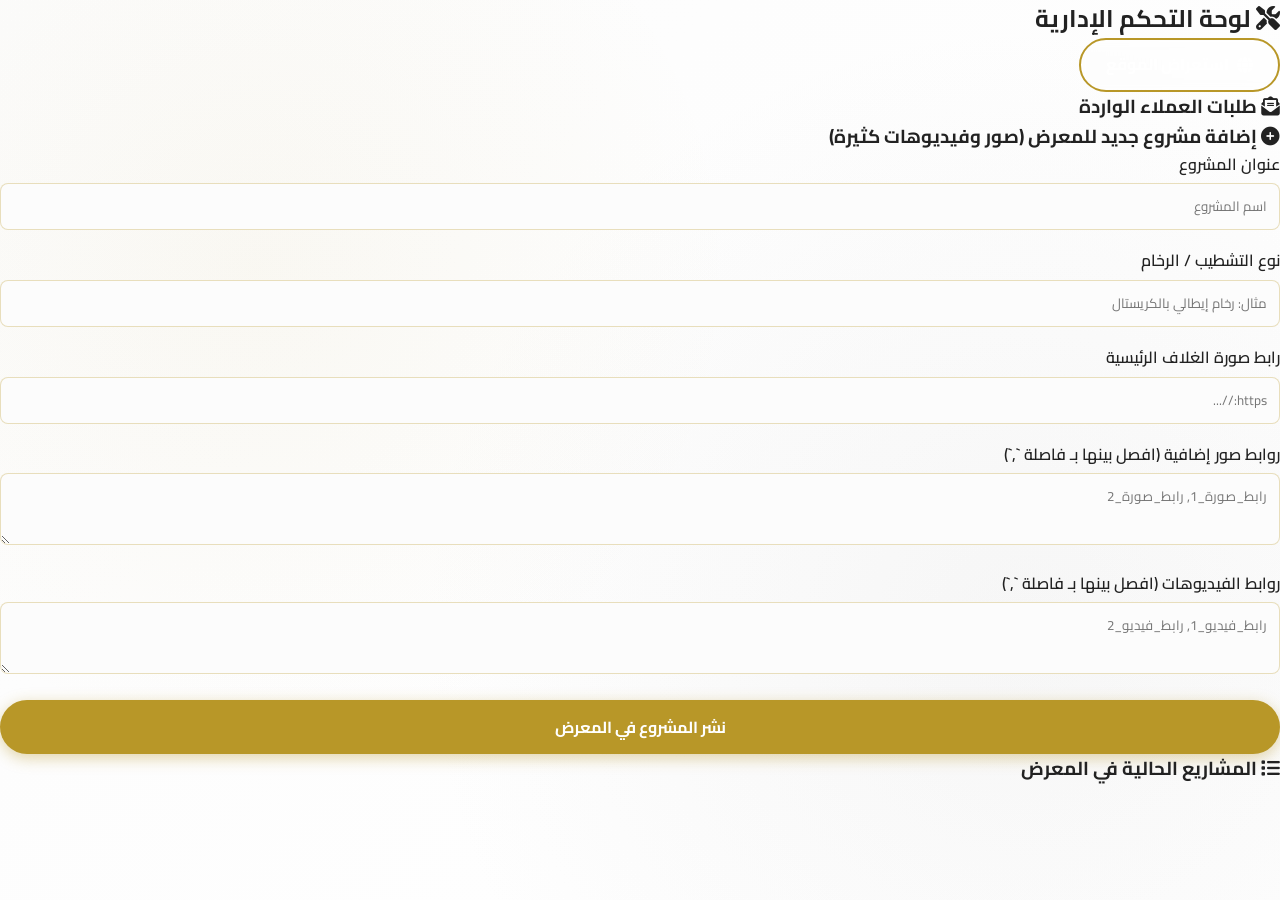
<file: admin.html>
<!DOCTYPE html>
<html lang="ar" dir="rtl">
<head>
    <meta charset="UTF-8">
    <meta name="viewport" content="width=device-width, initial-scale=1.0">
    <title>لوحة التحكم | وائل محمد أبو سبع</title>
    <link rel="stylesheet" href="https://cdnjs.cloudflare.com/ajax/libs/font-awesome/6.4.0/css/all.min.css">
    <link rel="stylesheet" href="style.css">
</head>
<body class="admin-body">

    <div class="admin-container">
        <div class="admin-header">
            <h2><i class="fas fa-tools"></i> لوحة التحكم الإدارية</h2>
            <a href="index.html" class="btn-secondary" target="_blank"><i class="fas fa-globe"></i> استعراض الموقع</a>
        </div>

        <!-- طلبات العملاء -->
        <div class="admin-card">
            <h3><i class="fas fa-envelope-open-text"></i> طلبات العملاء الواردة</h3>
            <div id="admin-messages-list"></div>
        </div>

        <!-- إضافة مشروع جديد -->
        <div class="admin-card">
            <h3><i class="fas fa-plus-circle"></i> إضافة مشروع جديد للمعرض (صور وفيديوهات كثيرة)</h3>
            <form id="project-form">
                <div class="form-group">
                    <label>عنوان المشروع</label>
                    <input type="text" id="project-title" required placeholder="اسم المشروع">
                </div>
                <div class="form-group">
                    <label>نوع التشطيب / الرخام</label>
                    <input type="text" id="project-type" required placeholder="مثال: رخام إيطالي بالكريستال">
                </div>
                <div class="form-group">
                    <label>رابط صورة الغلاف الرئيسية</label>
                    <input type="url" id="project-cover" required placeholder="https://...">
                </div>
                <div class="form-group">
                    <label>روابط صور إضافية (افصل بينها بـ فاصلة `,`)</label>
                    <textarea id="project-extra-imgs" rows="2" placeholder="رابط_صورة_1, رابط_صورة_2"></textarea>
                </div>
                <div class="form-group">
                    <label>روابط الفيديوهات (افصل بينها بـ فاصلة `,`)</label>
                    <textarea id="project-videos" rows="2" placeholder="رابط_فيديو_1, رابط_فيديو_2"></textarea>
                </div>
                <button type="submit" class="btn-primary" style="width:100%; justify-content:center;">نشر المشروع في المعرض</button>
            </form>
        </div>

        <!-- المشاريع الحالية -->
        <div class="admin-card">
            <h3><i class="fas fa-list"></i> المشاريع الحالية في المعرض</h3>
            <div id="admin-projects-list"></div>
        </div>
    </div>

    <script src="script.js"></script>
</body>
</html>
</file>
<file: style.css>
@import url('https://fonts.googleapis.com/css2?family=Cairo:wght@300;400;600;700;900&display=swap');

/* --- الألوان الأساسية (الوضع الفاتح الافتراضي: أبيض وعسلي وعروق رخام) --- */
:root {
    --bg-main: #fcfcfc;
    --bg-card: #ffffff;
    --bg-card-hover: #f7f3eb;
    --text-light: #222222;
    --text-muted: #666666;
    --accent-honey: #b89728;
    --navbar-bg: rgba(255, 255, 255, 0.95);
    --footer-bg: #e9e5dc;
    --transition: all 0.3s ease;
}

/* --- الألوان عند تفعيل الوضع الداكن (Dark Mode) --- */
body.dark-mode {
    --bg-main: #070707;
    --bg-card: #121212;
    --bg-card-hover: #1a1a1a;
    --text-light: #f1f1f1;
    --text-muted: #aaaaaa;
    --accent-honey: #d4af37;
    --navbar-bg: rgba(10, 10, 10, 0.95);
    --footer-bg: #030303;
}

* {
    margin: 0;
    padding: 0;
    box-sizing: border-box;
    font-family: 'Cairo', sans-serif;
    scroll-behavior: smooth;
}

body {
    background-color: var(--bg-main);
    color: var(--text-light);
    line-height: 1.6;
    background-image: 
        radial-gradient(circle at 20% 30%, rgba(184, 151, 40, 0.05) 0%, transparent 40%),
        radial-gradient(circle at 80% 70%, rgba(200, 200, 200, 0.15) 0%, transparent 50%),
        linear-gradient(135deg, var(--bg-main) 0%, var(--bg-card) 100%);
    background-attachment: fixed;
    transition: background 0.3s ease, color 0.3s ease;
}

/* --- شريط التنقل (Navbar) --- */
.navbar {
    position: fixed;
    top: 0;
    left: 0;
    width: 100%;
    background: var(--navbar-bg);
    backdrop-filter: blur(10px);
    display: flex;
    justify-content: space-between;
    align-items: center;
    padding: 15px 5%;
    z-index: 1000;
    border-bottom: 1px solid rgba(184, 151, 40, 0.2);
    box-shadow: 0 2px 10px rgba(0,0,0,0.03);
    transition: var(--transition);
}

.logo {
    font-size: 1.5rem;
    font-weight: 900;
    color: var(--text-light);
}

.logo span {
    color: var(--accent-honey);
}

.navbar nav {
    display: flex;
    gap: 18px;
    align-items: center;
}

.navbar nav a {
    color: var(--text-light);
    text-decoration: none;
    font-weight: 600;
    transition: var(--transition);
}

.navbar nav a:hover {
    color: var(--accent-honey);
}

.contact-btn {
    background: var(--accent-honey) !important;
    color: #fff !important;
    padding: 8px 18px;
    border-radius: 30px;
    font-weight: 700 !important;
}

/* --- زر تبديل الوضع (القمر / الشمس) --- */
.theme-toggle-btn {
    background: transparent;
    border: 2px solid var(--accent-honey);
    color: var(--accent-honey);
    width: 40px;
    height: 40px;
    border-radius: 50%;
    display: flex;
    align-items: center;
    justify-content: center;
    cursor: pointer;
    font-size: 1.1rem;
    transition: var(--transition);
}

.theme-toggle-btn:hover {
    background: var(--accent-honey);
    color: #fff;
    transform: scale(1.1);
}

/* --- البانر الرئيسي (Hero Section) --- */
.hero {
    height: 100vh;
    background: linear-gradient(rgba(0, 0, 0, 0.5), rgba(0, 0, 0, 0.7)), url('https://images.unsplash.com/photo-1600585154340-be6161a56a0c?auto=format&fit=crop&w=1920&q=80') no-repeat center center/cover;
    display: flex;
    align-items: center;
    justify-content: center;
    text-align: center;
    padding: 0 20px;
}

.hero-content h1 {
    font-size: 3rem;
    font-weight: 900;
    margin-bottom: 20px;
    color: #ffffff;
    text-shadow: 0 2px 10px rgba(0,0,0,0.8);
}

.hero-content p {
    font-size: 1.2rem;
    color: #f1f1f1;
    max-width: 700px;
    margin: 0 auto 30px auto;
    text-shadow: 0 1px 5px rgba(0,0,0,0.8);
}

.hero-buttons {
    display: flex;
    gap: 15px;
    justify-content: center;
    margin-top: 20px;
}

.btn-primary, .btn-secondary {
    padding: 12px 25px;
    border-radius: 30px;
    font-weight: 700;
    text-decoration: none;
    display: inline-flex;
    align-items: center;
    gap: 8px;
    transition: var(--transition);
    cursor: pointer;
    border: none;
    font-size: 1rem;
}

.btn-primary {
    background: var(--accent-honey);
    color: #fff;
    box-shadow: 0 4px 15px rgba(184, 151, 40, 0.4);
}

.btn-primary:hover {
    background: #a08120;
    transform: translateY(-3px);
}

.btn-secondary {
    background: rgba(255, 255, 255, 0.15);
    color: #fff;
    border: 2px solid var(--accent-honey);
    backdrop-filter: blur(5px);
}

.btn-secondary:hover {
    background: var(--accent-honey);
    color: #fff;
    transform: translateY(-3px);
}

/* --- الأقسام العامة --- */
section {
    padding: 80px 5%;
}

.container {
    max-width: 1200px;
    margin: 0 auto;
}

section h2 {
    text-align: center;
    font-size: 2.5rem;
    margin-bottom: 10px;
    color: var(--text-light);
}

.section-desc {
    text-align: center;
    color: var(--text-muted);
    margin-bottom: 40px;
}

/* --- كروت الخدمات (Features) --- */
.features-grid {
    display: grid;
    grid-template-columns: repeat(auto-fit, minmax(280px, 1fr));
    gap: 25px;
}

.feature-card {
    background: var(--bg-card);
    padding: 30px 25px;
    border-radius: 15px;
    text-align: center;
    border: 1px solid rgba(184, 151, 40, 0.2);
    box-shadow: 0 10px 25px rgba(0,0,0,0.04);
    transition: var(--transition);
    cursor: pointer;
}

.feature-card:hover {
    background: var(--bg-card-hover);
    border-color: var(--accent-honey);
    transform: translateY(-6px);
}

.feature-card i {
    font-size: 2.3rem;
    color: var(--accent-honey);
    margin-bottom: 15px;
}

.feature-card h3 {
    margin-bottom: 12px;
    color: var(--text-light);
}

.feature-card p {
    color: var(--text-muted);
    font-size: 0.9rem;
    margin-bottom: 15px;
}

.card-link-text {
    color: var(--accent-honey);
    font-weight: 700;
    font-size: 0.85rem;
}

/* --- معرض الأعمال (Portfolio Grid) --- */
.portfolio-grid {
    display: grid;
    grid-template-columns: repeat(auto-fit, minmax(270px, 1fr));
    gap: 25px;
}

.portfolio-item {
    background: var(--bg-card);
    border-radius: 12px;
    overflow: hidden;
    border: 1px solid rgba(184, 151, 40, 0.2);
    box-shadow: 0 10px 25px rgba(0,0,0,0.05);
    transition: var(--transition);
    cursor: pointer;
}

.portfolio-item:hover {
    transform: translateY(-6px);
    border-color: var(--accent-honey);
}

.portfolio-img-box {
    height: 220px;
    overflow: hidden;
}

.portfolio-img-box img {
    width: 100%;
    height: 100%;
    object-fit: cover;
    transition: var(--transition);
}

.portfolio-item:hover .portfolio-img-box img {
    transform: scale(1.06);
}

.portfolio-info {
    padding: 18px;
}

.portfolio-info h3 {
    font-size: 1.2rem;
    color: var(--text-light);
    margin-bottom: 5px;
}

.portfolio-info span {
    color: var(--accent-honey);
    font-size: 0.85rem;
    font-weight: 600;
}

/* --- النوافذ المنبثقة (Modals) --- */
.modal-overlay {
    display: none;
    position: fixed;
    top: 0;
    left: 0;
    width: 100%;
    height: 100%;
    background: rgba(0, 0, 0, 0.7);
    backdrop-filter: blur(8px);
    z-index: 2000;
    justify-content: center;
    align-items: center;
    padding: 20px;
}

.modal-content {
    background: var(--bg-card);
    width: 100%;
    max-width: 480px;
    padding: 30px;
    border-radius: 15px;
    border: 1px solid var(--accent-honey);
    position: relative;
    box-shadow: 0 20px 40px rgba(0,0,0,0.3);
}

.close-modal-btn {
    position: absolute;
    top: 15px;
    left: 20px;
    background: none;
    border: none;
    color: var(--text-light);
    font-size: 2rem;
    cursor: pointer;
}

.close-modal-btn:hover {
    color: var(--accent-honey);
}

.form-group {
    margin-bottom: 18px;
}

.form-group label {
    display: block;
    margin-bottom: 6px;
    font-weight: 600;
    color: var(--text-light);
}

.form-group input, .form-group textarea {
    width: 100%;
    padding: 10px 12px;
    background: var(--bg-main);
    border: 1px solid rgba(184, 151, 40, 0.3);
    color: var(--text-light);
    border-radius: 8px;
    outline: none;
}

.form-group input:focus, .form-group textarea:focus {
    border-color: var(--accent-honey);
}

/* --- صفحة تفاصيل المشروع والتبويبات (Project Details & Tabs) --- */
.page-body {
    padding-top: 100px;
}

.page-container {
    max-width: 1000px;
    margin: 30px auto;
    padding: 0 20px;
}

.project-details-card {
    background: var(--bg-card);
    padding: 35px;
    border-radius: 15px;
    border: 1px solid rgba(184, 151, 40, 0.3);
    box-shadow: 0 10px 30px rgba(0,0,0,0.05);
}

.project-details-card h1 {
    color: var(--text-light);
}

.det-subtitle {
    color: var(--text-muted);
}

.project-tabs {
    display: flex;
    gap: 15px;
    margin: 25px 0;
    border-bottom: 1px solid rgba(184, 151, 40, 0.2);
    padding-bottom: 15px;
}

.tab-btn {
    background: var(--bg-main);
    color: var(--text-light);
    border: 1px solid rgba(184, 151, 40, 0.3);
    padding: 10px 25px;
    border-radius: 30px;
    font-weight: 700;
    cursor: pointer;
    transition: var(--transition);
}

.tab-btn.active {
    background: var(--accent-honey);
    color: #fff;
    border-color: var(--accent-honey);
}

.tab-content {
    display: none;
}

.tab-content.active {
    display: grid;
    grid-template-columns: repeat(auto-fit, minmax(220px, 1fr));
    gap: 15px;
    animation: fadeIn 0.4s ease;
}

@keyframes fadeIn {
    from { opacity: 0; transform: translateY(10px); }
    to { opacity: 1; transform: translateY(0); }
}

.media-box img, .media-box video {
    width: 100%;
    height: 180px;
    object-fit: cover;
    border-radius: 8px;
    border: 1px solid rgba(184, 151, 40, 0.2);
}

/* --- قسم التواصل والفوتر (Contact & Footer) --- */
.contact {
    background: var(--bg-card);
    text-align: center;
    border-top: 1px solid rgba(184, 151, 40, 0.2);
}

.social-links {
    display: flex;
    justify-content: center;
    gap: 20px;
    margin-top: 25px;
    flex-wrap: wrap;
}

.social-item {
    background: var(--bg-main);
    color: var(--text-light);
    padding: 12px 25px;
    border-radius: 50px;
    text-decoration: none;
    font-weight: 700;
    display: flex;
    align-items: center;
    gap: 10px;
    border: 1px solid rgba(184, 151, 40, 0.3);
    transition: var(--transition);
}

.social-item:hover {
    background: var(--accent-honey);
    color: #fff;
}

.social-item.whatsapp:hover {
    background: #25d366;
    color: #fff;
    border-color: #25d366;
}

footer {
    text-align: center;
    padding: 20px;
    background: var(--footer-bg);
    color: var(--text-muted);
    font-size: 0.85rem;
}
</file>
